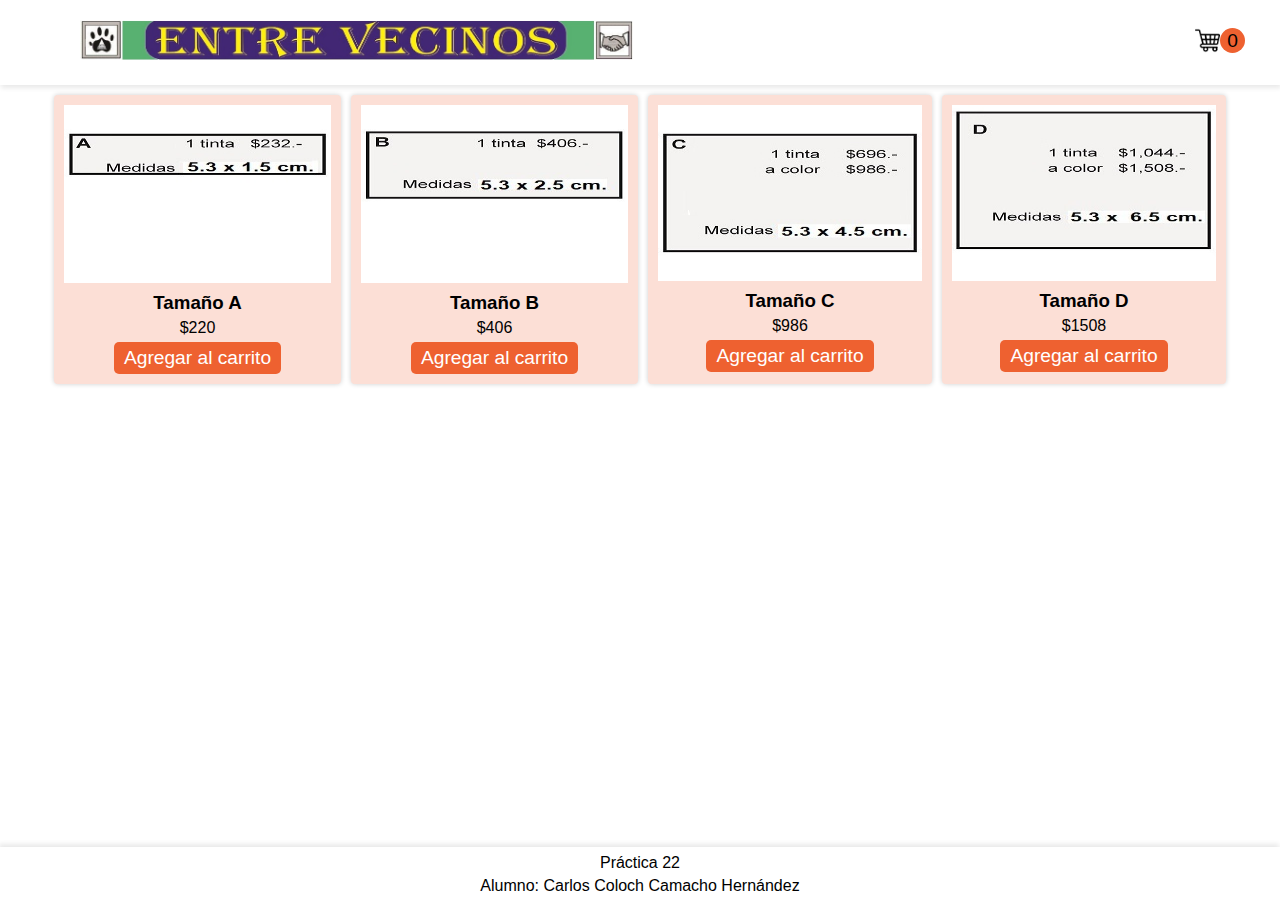
<file: index.html>
<!DOCTYPE html>
<html lang="es">
<head>
	<meta charset="UTF-8">
	<meta http-equiv="X-UA-Compatible" content="IE=edge">
	<meta name="viewport" content="width=device-width, initial-scale=1.0">
	<link rel="stylesheet" href="/css/style.css">
	<link rel="stylesheet" href="/scss/index.css">
	<script src="/js/anuncios.js"></script>
	<script src="/js/cartService3.js" defer></script>
	<script src="/js/index.js" defer></script>
	<title>Carrito de compras de publicidad</title>
</head>
<body>
	<header>
		<nav>
			<a href="./index.html"><img src="./img/logo.png" alt="Logo" id="logo"></a>
			<div>
				<a href="cart3.html" id="cart"><img src="./img/iconos/shopping-cart.png" alt="Carrito de compras"><span id="cuenta-carrito">0</span></a>
			</div>
		</nav>
	</header>
	<main>
		<section id="productos-container"></section> 
		<section id="totales">
		<p><span id="unidades"></span></p>
		<p><span id="precio"></span></p>
		<p></p>
	</section>
	</main>
	<footer>
		<p>Práctica 22</p>
		<p>Alumno: Carlos Coloch Camacho Hernández<p>
	</footer>
</body>
</html>
</file>
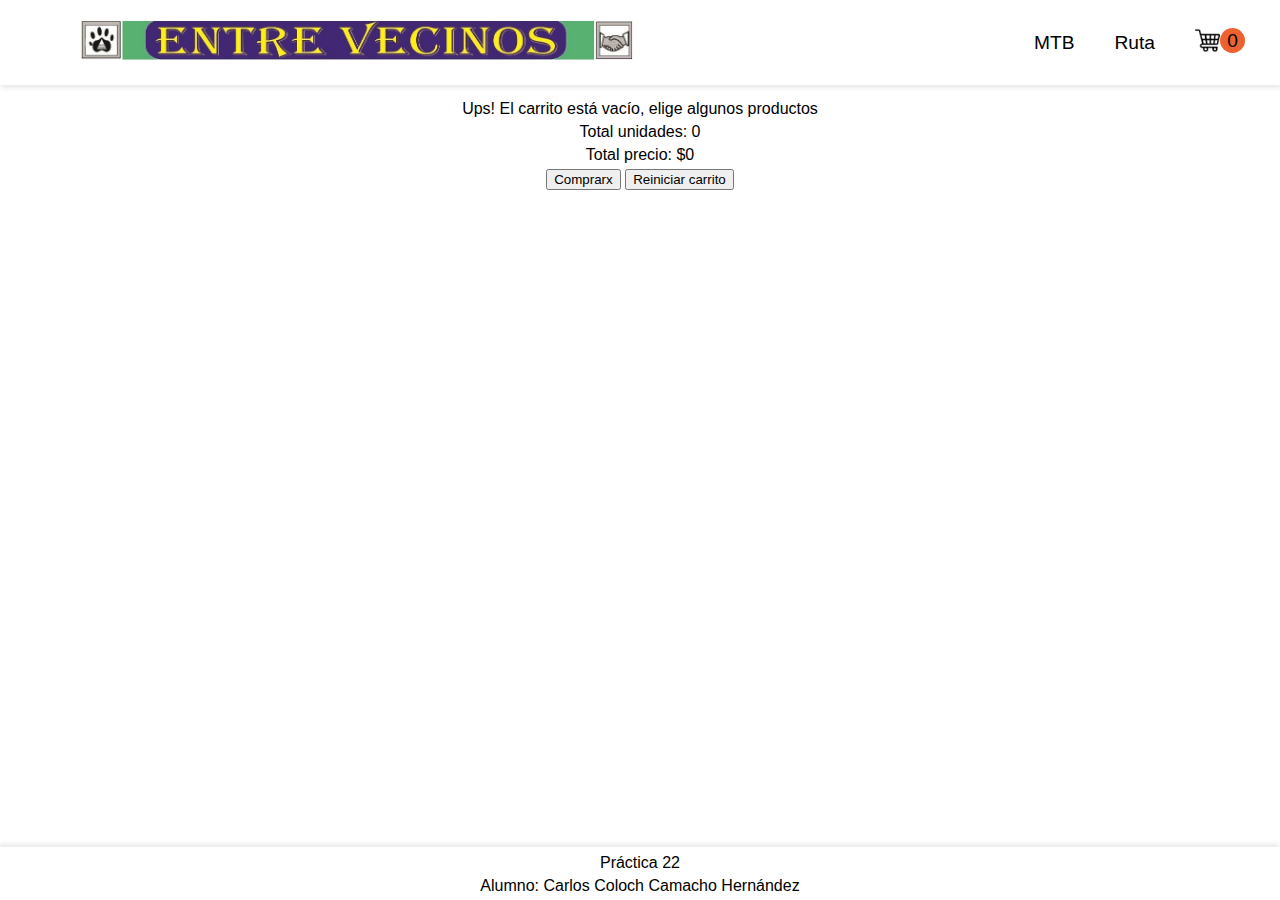
<file: cart3.html>
<!DOCTYPE html>
<html lang="es">
<head>
	<meta charset="UTF-8">
	<meta http-equiv="X-UA-Compatible" content="IE=edge">
	<meta name="viewport" content="width=device-width, initial-scale=1.0">
	<link rel="stylesheet" href="css/style.css">
    <link rel="stylesheet" href="css/cart.css">
    <script src="js/cart3.js" defer></script>
    <script src="js/cartService3.js" defer></script>
	<title>Bicicletas puntoJson - Carrito</title>
</head>
<body>
  <header>
		<nav>
			<a href="index.html"><img src="img/logo.png" alt="Logo" id="logo"></a>
			<div>
				<a href="#">MTB</a>
				<a href="#">Ruta</a>
				<a href="cart.html" id="cart"><img src="img/iconos/shopping-cart.png" alt=""><span id="cuenta-carrito">0</span></a>
			</div>
		</nav>
	</header>
<main>
	<p id="carrito-vacio">Ups! El carrito está vacío, <a href="index.html">elige algunos productos</a></p>
	<section id="cart-container"></section>
	<section id="totales"></section>
    <p>Total unidades: <span id="cantidad">0</span></p>
    <p>Total precio: $<span id="precio">0</span></p>
    <button id="cx">Comprarx</button>
    <button id="reiniciar3">Reiniciar carrito</button>
</main>
	<footer>
		<p>Práctica 22</p>
		<p>Alumno: Carlos Coloch Camacho Hernández<p>
	</footer>
</body>
</html>
</file>
<file: css/style.css>
:root{
  --color-acento: #ee6130;
  --color-acento-claro: #ee613033;
  --color-texto: black;
}

body{
  margin: 0;
  font-family: 'Trebuchet MS', 'Lucida Sans Unicode', 'Lucida Grande', 'Lucida Sans', Arial, sans-serif;
  display: flex;
  flex-direction: column;
  height: 100vh;
}

h3, p{
  margin: 5px;
}

.escondido{
  display: none;
}

a{
  background-color: unset;
  border:unset;
  cursor:pointer;
  text-decoration: none;
  transition: 200ms;
  color: var(--color-texto);
}

button{
  transition: 200ms;
}

a:hover:not(#cart), button:hover{
  color: var(--color-acento);
}

/* Header */
header{
  box-shadow: 1px 3px 5px rgba(0, 0, 0, 0.09);
  margin-bottom: 10px;
  font-size: larger;
}

header nav{
  display: flex;
  justify-content: space-between;
  margin: 0 60px;
}

#logo{
  height: 40px;
  margin: 20px;
}

header nav div{
  display: flex;
  align-items: center;
  gap: 40px;
}

header nav img{
  height: 25px;
}

#cuenta-carrito{
  position: absolute;
  background-color: var(--color-acento);
  border-radius: 100%;
  display: inline-block;
  height: 25px;
  line-height: 25px;
  aspect-ratio: 1;
  text-align: center;
  /* margin-bottom: 15px; */
}

footer{
  text-align: center;
  box-shadow: -1px -3px 5px rgba(0, 0, 0, 0.09);
  padding-top: 2px;
  margin-top: auto;
}

footer a{
  text-decoration: underline;
}
</file>
<file: scss/index.css>
/* Productos home*/
#productos-container {
  display: flex;
  flex-wrap: wrap;
  gap: 10px;
  justify-content: center;
}

.tarjeta-producto {
  background-color: var(--color-acento-claro);
  text-align: center;
  padding: 10px;
  max-width: 400px;
  box-shadow: 0px 0px 5px rgba(0, 0, 0, 0.2);
  border-radius: 4px;
  transition: 200ms;
}

.tarjeta-producto:hover {
  box-shadow: 0px 5px 5px rgba(0, 0, 0, 0.2);
  translate: 0px -5px;
  border-style: dashed;
  color: blue;
}

.tarjeta-producto img {
  max-width: 100%;
  aspect-ratio: 1.5;
}

.precio {
  font-weight: 600;
}

.tarjeta-producto button {
  font-size: larger;
  background-color: var(--color-acento);
  border-radius: 5px;
  padding: 5px 10px;
  color: white;
  border: unset;
  cursor: pointer;
}/*# sourceMappingURL=index.css.map */
</file>
<file: css/cart.css>
#cart-container{
	max-width: 500px;
	margin: auto;
  }
  
  .tarjeta-producto{
	display: flex;
	align-items: center;
	height: 100px;
	gap: 20px;
  }
  
  .tarjeta-producto img{
	height: 100%;
  }
  
  .tarjeta-producto h3{
	width: 130px;
  }
  .tarjeta-producto div{
	background-color: var(--color-acento-claro);
	padding: 3px;
	border-radius: 5px;
  }
  
  #totales{
	text-align: center;
  }
  
  #carrito-vacio{
	text-align: center;
  }

  main{
    text-align: center;

  }
</file>
